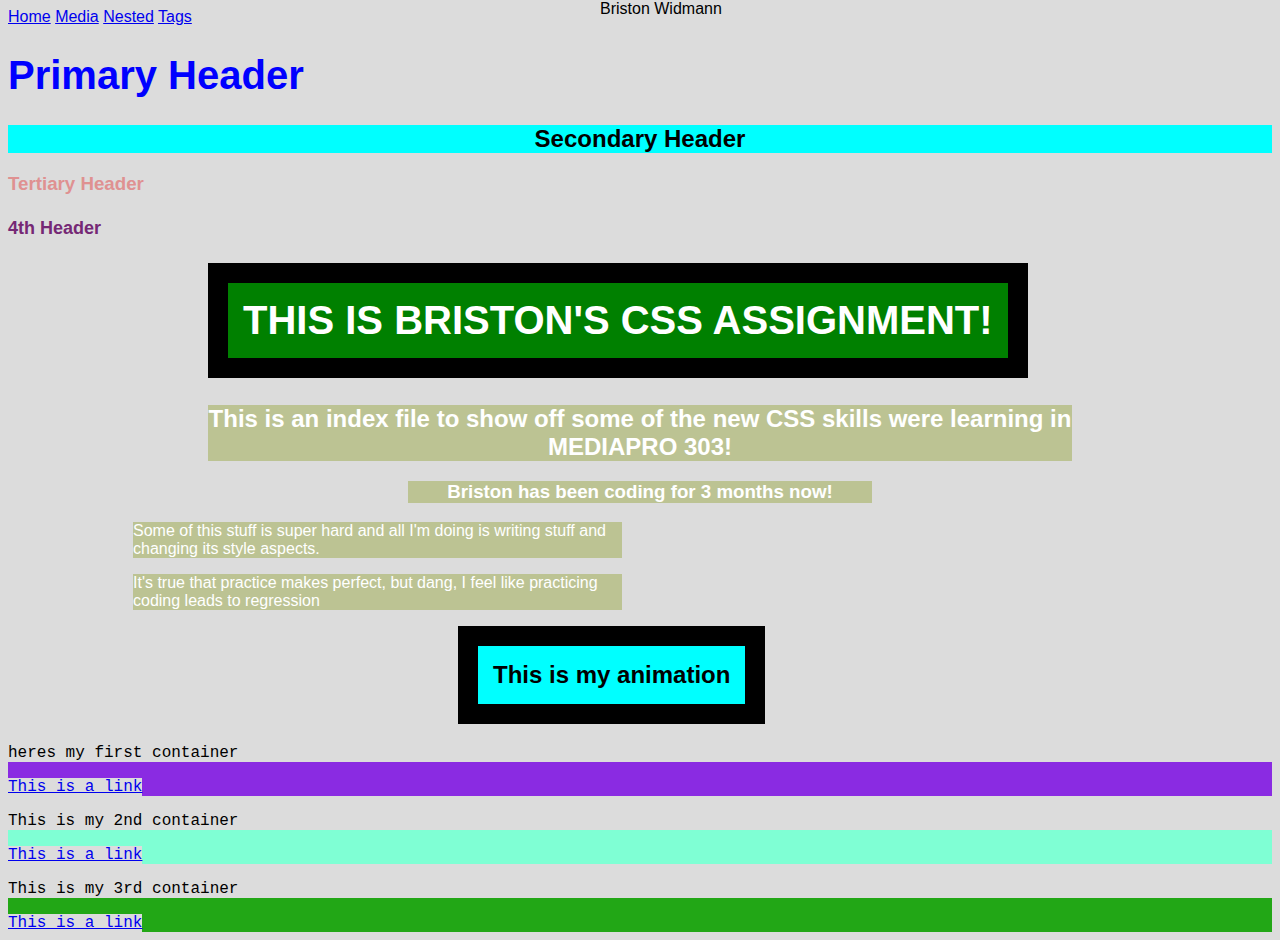
<file: index.html>
<!DOCTYPE html>
<html>
    <head>
        <link rel="stylesheet" href="style.css">
        <body>
            <nav class="sticky">
                <a href="index.html">Home</a>
                <a href="media.html">Media</a>
                <a href="nested.html">Nested</a>
                <a href="Tags.html">Tags</a>
            </nav>
            <div class="position">Briston Widmann</div>
            <h1>Primary Header</h1>
            <h2>Secondary Header</h2>
            <h3>Tertiary Header</h3>
            <h4>4th Header</h4>
            <h1 class="head1">THIS IS BRISTON'S CSS ASSIGNMENT!</h1>
            <h2 id="head2">This is an index file to show off some of the new CSS skills were learning in MEDIAPRO 303!</h2>
            <h3 id="head3">Briston has been coding for 3 months now! </h3>
            <p class="introtxtl"> Some of this stuff is super hard and all I'm doing is writing stuff and changing its style aspects.</p>
            <p class="introtxtr">It's true that practice makes perfect, but dang, I feel like practicing coding leads to regression</p>
            <h2 class="animation">This is my animation</h2>
            <section class="container">
                <p>heres my first container</p>
                <a href="#">This is a link</a>
            </section>
            <section id="container2">
                <p>This is my 2nd container</p>
                <a href="#">This is a link</a>
            </section>
            <div class="container3">
                <p>This is my 3rd container</p>
                <a href="#">This is a link</a>
            </div>
            


    
        </body>
    </head>
</html>






































































































































































































<!--
            <center>
            <h1>Briston Widmann's</h1>
            <h3>HTML Assignment</h3>
<br>
            <p>This is where Briston will be showing his newly learned skill of coding tags in HTML.</p>
<br>
            <p> Heres a song i made a few years ago!</p>
            This is my music and content
            <audio controls>
                <source src="flume thing.mp3">
            </audio>
<br>
            <p>Heres a photo I shot on campus my sophomore year!</p>
            <img src="1-creativity-widmann-reshoot.jpg" width="50%" height="15%">
<br>
            <p> Here's a video of me welding in one of my art classes!</p>
            <video controls>
                <source src="filtered-40962832-03E7-4D1D-9779-46A0EEBC15A7.MOV" width="20%" height="20%">
            </video>
            </center>
            <p>Here's some other hobbies I enjoy!</p>
            <ul>
                <li>Kayaking</li>
                <li>Skiing</li>
                <li>Drawing</li>
            </ul>
        <p>Here I have all of my hobbies from most favorite to least.</p>
        <ol>
            <li>Making Music</li>
            <li>Drawing</li>
            <li>Kayaking</li>
            <li>Skiing</li>

            <a href="media.html">Media</a>
            <a href="nested.html">elements</a>
            <a href="tags.html">Tags</a>55
        -->





<!-- 
<button onclick="window.location.href='https://www.thrashermagazine.com/';">Thrasher Magazine!</button>


<form>
    <label>Name:</label>
    <input type="text" placeholder="Last Name, First Name">

    <input Type="submit" value="Submit"> 
</form>


<p>
    <form>
        <label>Select your Option:</label>
        <input type="radio" id="dog" name="Pets" value="Dog">
        <label for="dog">Dog</label>

        <input type="radio" id="cat" name="Pets" value="Cat">
        <label for="cat">Cat</label>  

        <input type="submit" value="Submit!">
        
    </form>

</p>
<table>
    <tr>
        <th>Course</th>
        <th>Time</th>
    </tr>
    <tr>
        <td>Media Writing</td>
        <td>10:30am</td>
    </tr>
    <tr>
        <td>Web Design</td>
        <td>1:30pm</td>
    </tr>
</table>





3
<nav> 

</nav>

<h1><b>Hello World!</b></h1>








<p>By</p> <b>Beth Skwarecki</b>



<P>Whenever there’s a task you don’t want to do, there’s a guaranteed way to feel worse about it: Just add a whole layer of guilt and disappointment on top. Streaks that you’ll inevitably break, badges you don’t care about, check-in notifications that bug you when you were just trying to relax. Ahh, gamification.</P>

<p>Before we talk about all the reasons gamification is bullshit, let’s talk about why games work the way they do. In a roleplaying game, you earn “experience points” as a metaphor for real-life experience. You earn fake money because it’s meant to mimic the concept of real-life money. You’re given a quest because, in real life, people work hard in pursuit of goals. Games have these metrics and structures because the game is trying to imitate real life.</p>

<p>Real life doesn’t require fake metrics. You don’t need to rack up XP, because you’re gaining actual experience. You don’t need a fake quest, because you’re on a real quest. Whether that’s deadlifting 500 pounds or seeing better cholesterol numbers the next time you go to the doctor, your health habits have real-world rewards and consequences.</p>

<p>So let’s look at some of the ways gamification of health habits can backfire. Lifehacker staff writer Stephen Johnson explains the most common game tactics here, and that’s worth a read if you haven’t checked it out yet. Gamification is usually just manipulation, and it often has more downsides than benefits.</p>

<p>Instead of chasing game metrics, what if you put your attention on real life outcomes of your habits? Here’s what I mean.</p>
-->



<!--
     <section class="container">
                <p>This is my paragraph</p>
                <a href="#">This is a link</a>
                    <div>
                        <a href="#">This is a 2nd link</a>
                    </div>
            </section>
            
            
            <h4 class="green" id="blue" style="color:brown"> this is my 4th headline</h4>
            
            
            <h1 class="example">This is my main heading</h1>
            <h2 class="example example2">this is a subheading</h2>
            
            <div class="container">
                <p style="color:blue;">this is my paragraph</p>
                <p>this is my paragraph</p>
            </div>
            <div class="container2">
                <p style="color:rgb(88, 55, 11);">this is my paragraph</p>
                <p>this is my paragraph</p>
-->

<!--
    <div class="pseudo">sentence for the div</div>

<a class="pseudo2" href="#">Click here!</a>

<div>Block-level element</div>
<div>Block-level element</div>

<span>Inline element</span>
<span>Inline element</span>

<div class="box">Lorem ipsum dolor sit amet, consectetur adipiscing elit, sed do eiusmod tempor incididunt ut labore et dolore magna aliqua. Ut enim ad minim veniam, quis nostrud exercitation ullamco laboris nisi ut aliquip ex ea commodo consequat. Duis aute irure dolor in reprehenderit in voluptate velit esse cillum dolore eu fugiat nulla pariatur. Excepteur sint occaecat cupidatat non proident, sunt in culpa qui officia deserunt mollit anim id est laborum.</div>

 <p>Lorem ipsum dolor sit amet, consectetur adipiscing elit, sed do eiusmod tempor incididunt ut labore et dolore magna aliqua. Ut enim ad minim veniam, quis nostrud exercitation ullamco laboris nisi ut aliquip ex ea commodo consequat. Duis aute irure dolor in reprehenderit in voluptate velit esse cillum dolore eu fugiat nulla pariatur. Excepteur sint occaecat cupidatat non proident, sunt in culpa qui officia deserunt mollit anim id est laborum.</p>

 <p>Lorem ipsum dolor sit amet, consectetur adipiscing elit, sed do eiusmod tempor incididunt ut labore et dolore magna aliqua. Ut enim ad minim veniam, quis nostrud exercitation ullamco laboris nisi ut aliquip ex ea commodo consequat. Duis aute irure dolor in reprehenderit in voluptate velit esse cillum dolore eu fugiat nulla pariatur. Excepteur sint occaecat cupidatat non proident, sunt in culpa qui officia deserunt mollit anim id est laborum.</p>

 <p>Lorem ipsum dolor sit amet, consectetur adipiscing elit, sed do eiusmod tempor incididunt ut labore et dolore magna aliqua. Ut enim ad minim veniam, quis nostrud exercitation ullamco laboris nisi ut aliquip ex ea commodo consequat. Duis aute irure dolor in reprehenderit in voluptate velit esse cillum dolore eu fugiat nulla pariatur. Excepteur sint occaecat cupidatat non proident, sunt in culpa qui officia deserunt mollit anim id est laborum.</p>
-->
<!--


-->
</file>
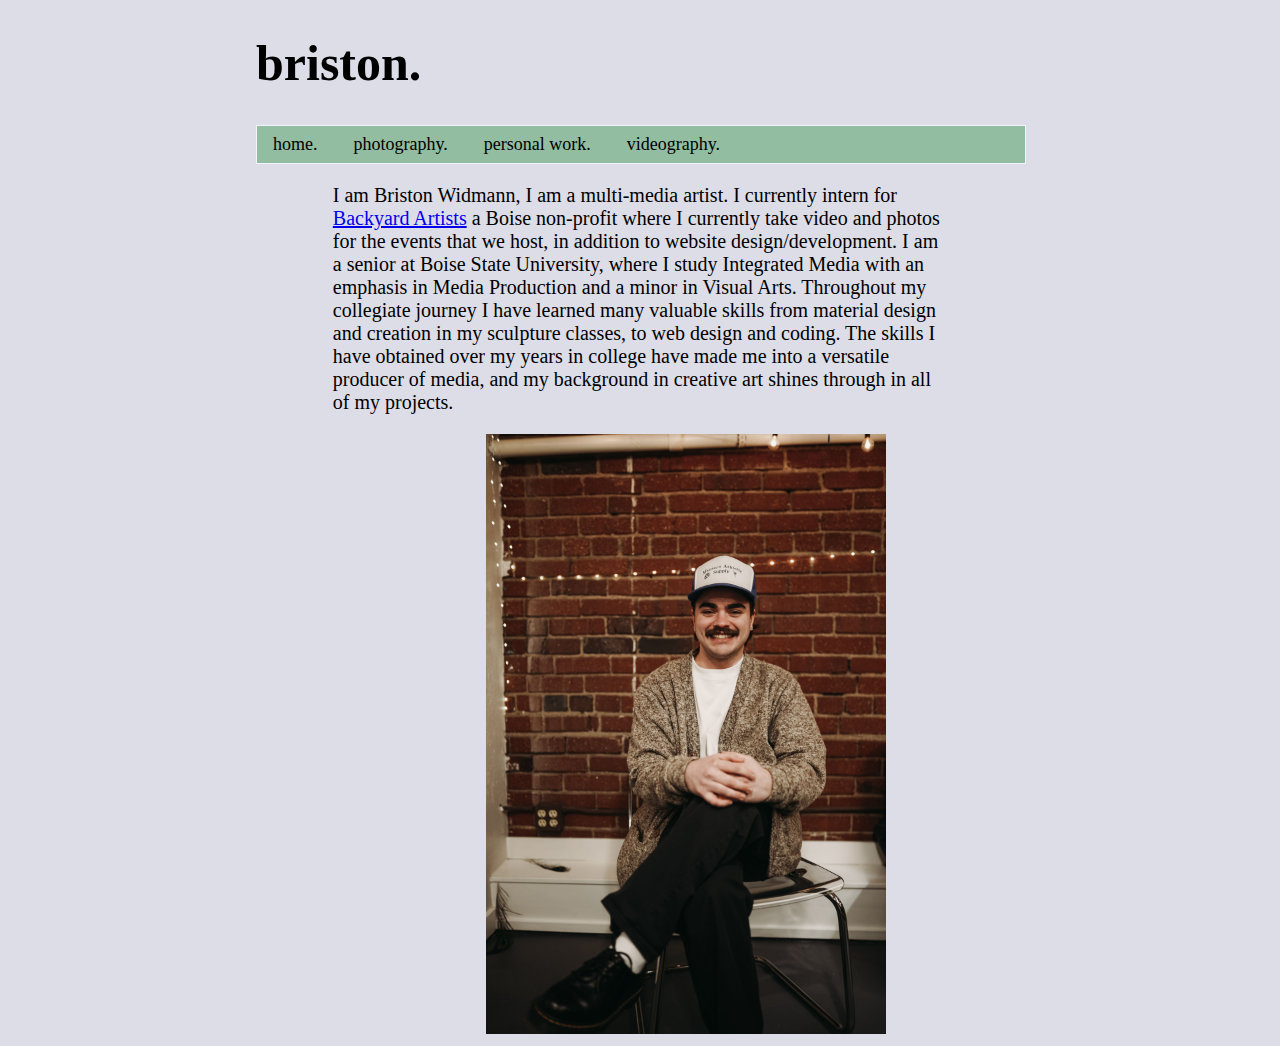
<file: bristonwidmann.html>
<!DOCTYPE html>
<html lang="en">
    <head>
    <body>
        <link rel="stylesheet" href="stylesheet.css">
        <h1 class="title"> briston.</h1>
        <ul>
            <li><a href="bristonwidmann.html">home.</a></li>
            <li><a href="photography.html">photography.</a></li>
            <li><a href="personalwork.html">personal work.</a></li>
            <li><a href="Videography.html">videography.</a></li>
        </ul>
        <p>I am Briston Widmann, I am a multi-media artist. I currently intern for <a href="https://www.backyardartists.org"> Backyard Artists</a> a Boise non-profit where I currently take video and photos for the events that we host, in addition to website design/development. I am a senior at Boise State University, where I study Integrated Media with an emphasis in Media Production and a minor in Visual Arts. Throughout my collegiate journey I have learned many valuable skills from material design and creation in my sculpture classes, to web design and coding. The skills I have obtained over my years in college have made me into a versatile producer of media, and my background in creative art shines through in all of my projects. </p>
        <img src="JMT00008.jpg"></img>
    </body>
    </head>
</html>
</file>
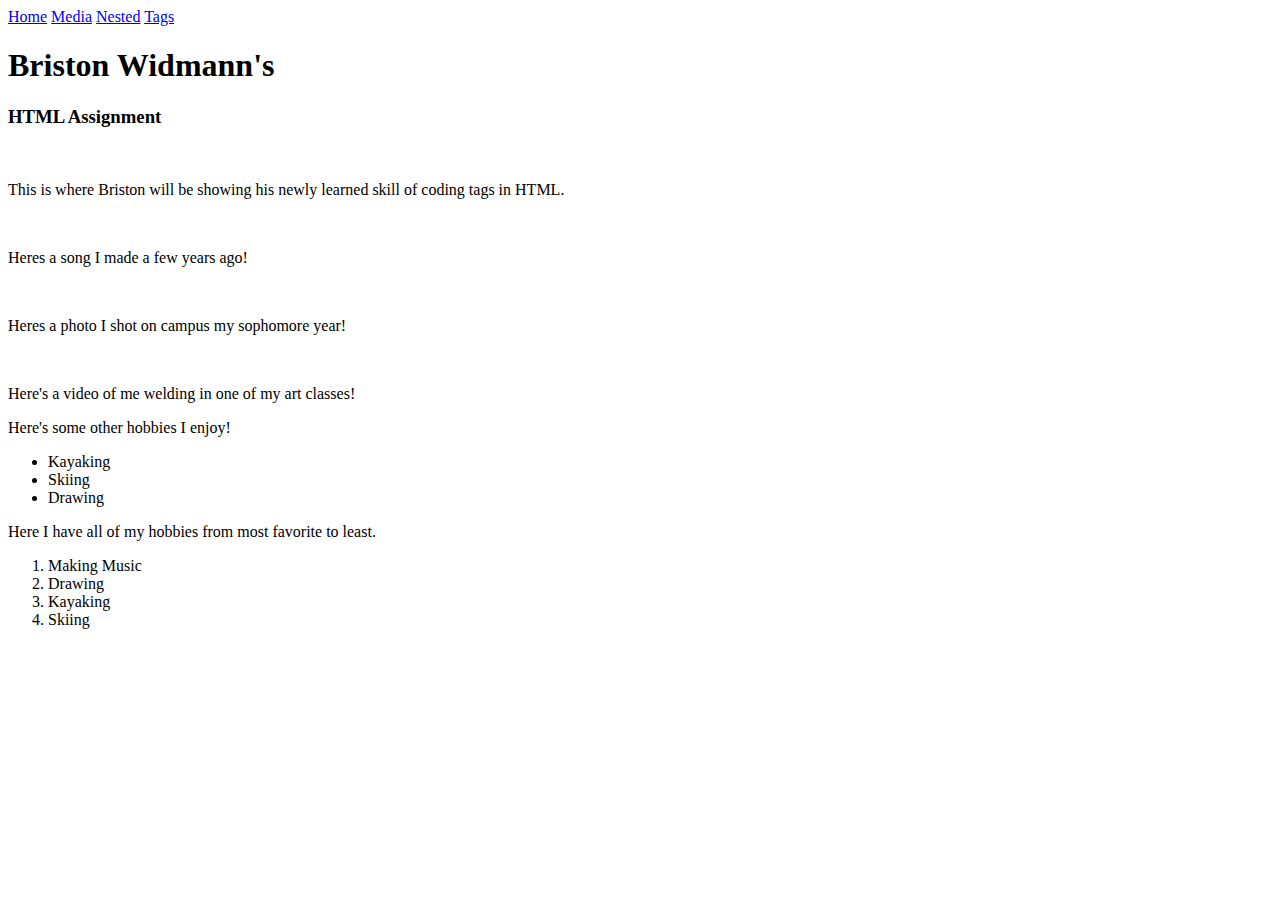
<file: Tags.html>
<Tags class="html"></Tags>
<!DOCTYPE html>
<html>
    <head>
        <body>
            <nav>
                <a href="index.html">Home</a>
                <a href="media.html">Media</a>
                <a href="nested.html">Nested</a>
                <a href="Tags.html">Tags</a>
            </nav>
            <footer>
                <h1>Briston Widmann's</h1>
            <h3>HTML Assignment</h3>
            <div>
<br>
            <p>This is where Briston will be showing his newly learned skill of coding tags in HTML.</p>
        </div>
<br>
            <p> Heres a song I made a few years ago!</p>
            <!--This is my music and content-->
            <br>
            <section>
            <artiicle>
                <p>Heres a photo I shot on campus my sophomore year!</p>
                <br>
                <p> Here's a video of me welding in one of my art classes!</p>
                <p>Here's some other hobbies I enjoy!</p>
                <ul>
                    <li>Kayaking</li>
                    <li>Skiing</li>
                    <li>Drawing</li>
                </ul>
            </artiicle>
            <p>Here I have all of my hobbies from most favorite to least.</p>
            <ol>
                <li>Making Music</li>
                <li>Drawing</li>
                <li>Kayaking</li>
                <li>Skiing</li>
            </ol>
        </section>
</body>
    </head>
</html>
</file>
<file: style.css>
body {
   font-family: sans-serif;
}
h1{
   font-size: 40px;
   color:blue
}
h2{
   text-align: center;
   background-color: aqua;
}
h3{
   font-family: 'Franklin Gothic Medium', 'Arial Narrow', Arial, sans-serif;
   color: rgb(223, 145, 145)
}
h4{
   font-size: 18px;
   Color: rgb(117, 40, 117);
}
.head1{
   color: white;
   text-align: center;
   font-size: 40px;
   width: fit-content;
   padding: 15px;
   border: 20px solid black;
   background-color: green;
   margin-top: 10px;
   margin-left: 200px;
}
#head2{
   color:rgb(255, 255, 255);
   text-align: center;
   background-color:rgba(159, 173, 82, 0.527) ;
   margin-left: 200px;
   margin-right: 200px;
 }
 #head3{
   color:rgb(255, 255, 255);
   text-align: center;
   margin-left: 400px;
   margin-right: 400px;
   background-color: rgba(159, 173, 82, 0.527);
 }
 .introtxtr{
   color: white;
   font-family: sans-serif;
   margin-left: 125px;
   margin-right: 650px;
   background-color:rgba(159, 173, 82, 0.527);
 }

.introtxtl {
   color: white;
   font-family: sans-serif;
   margin-left: 125px;
   margin-right: 650px;
   text-align: left;
   background-color: rgba(159, 173, 82, 0.527);
}
*{
   background-color: rgb(220, 220, 220);
}

div.position{
   position: absolute;
   top:0;
   left: 600px;
}
nav.sticky{
   position:sticky;
   top: 0;
}
a:hover{
color: rgba(159, 173, 82, 0.527);
}
.container{
font-family: 'Courier New', Courier, monospace;
color:black;
background-color: blueviolet;
}
#container2{
font-family: 'Courier New', Courier, monospace;
color: black;
background-color: aquamarine;
}
div.container3{
font-family: 'Courier New', Courier, monospace;
color:black;
background-color: rgb(34, 167, 22);
}
.animation{
width: fit-content;
padding: 15px;
border: 20px solid black;
margin-top: 10px;
margin-left: 450px;
animation-name: briston;
animation-duration: 20s;
}
@keyframes briston {
0%   {background-color: red;}
25%  {background-color: yellow;}
50%  {background-color: blue;}
100% {background-color: green;}
}

































































































/*
.example {
   color: brown;
  }
   .container {
      color:bisque
   }
   {
      background-color: darkolivegreen;
   }

   div.container{
      font-size: 25px;
   }
   div.container2{
      font-size: 30px;
   }
   section a {
      color: purple
   }
   div>a {
      color: aquamarine
   }
   p {
      font-size: 24px;
   }
   p {
      font-size: 12px;
  }
  p {
      font-size: 30px!important;
  }
  .green {
      color: green;
  }
  #blue {
      color:blue;
  }
  body {
     font-family: courier;
  }
  div.pseudo:hover{
   color: red;
}
a.pseudo2:hover{
   color: rgb(23, 44, 23);
}
a.pseudo2:visited{
   color:rgb(66, 142, 209);
}
a.pseudo:active{
   color:rgb(63, 38, 120);
}
div{
   background:rgb(23, 44, 23);
   display: inline-block;
}
span {
   background: pink;
   display: block;
   height: 50px;
   width: 300px;
}
div.position {
   background-color: rgb(60, 57, 57);
   width: 73%;
   border: 20px solid rgb(253, 190, 73);
   padding: 50px;
   margin: 20px 30px 20px 30px;
   color: whitesmoke
   }
   div.position{
   background-color:rgb(253, 190, 73);
   color: whitesmoke;
   margin: 20px 30px 20px 30px;
}
</file>
<file: stylesheet.css>
h1.title{
    font-size: 50px;
}
img{
    margin-left: 30%;
    margin-right: 50%;
    width: 400px;
}
body{
    margin-left: 20%;
    margin-right: 20%;
    background-color: #d2d2dfc2;
}
h2{
    font-size: 30px;
    margin-left: 10%
}
p {
    margin-left: 10%;
    margin-right: 10%;
    font-size: 20px;
}
ul{
    width: 100%;
    border: 1px solid #f3f3ff;
    background-color: #93bda0;
    list-style-type: none;
    margin: 0;
    padding: 0;
}
li a {
    font-size: 18px;
    display: inline-block;
    color: #000;
    padding: 8px 16px;
    text-decoration: none;
}
  

  li a:hover {
    background-color: #555;
    color: white;
}
li{
    display: inline;
}
</file>
